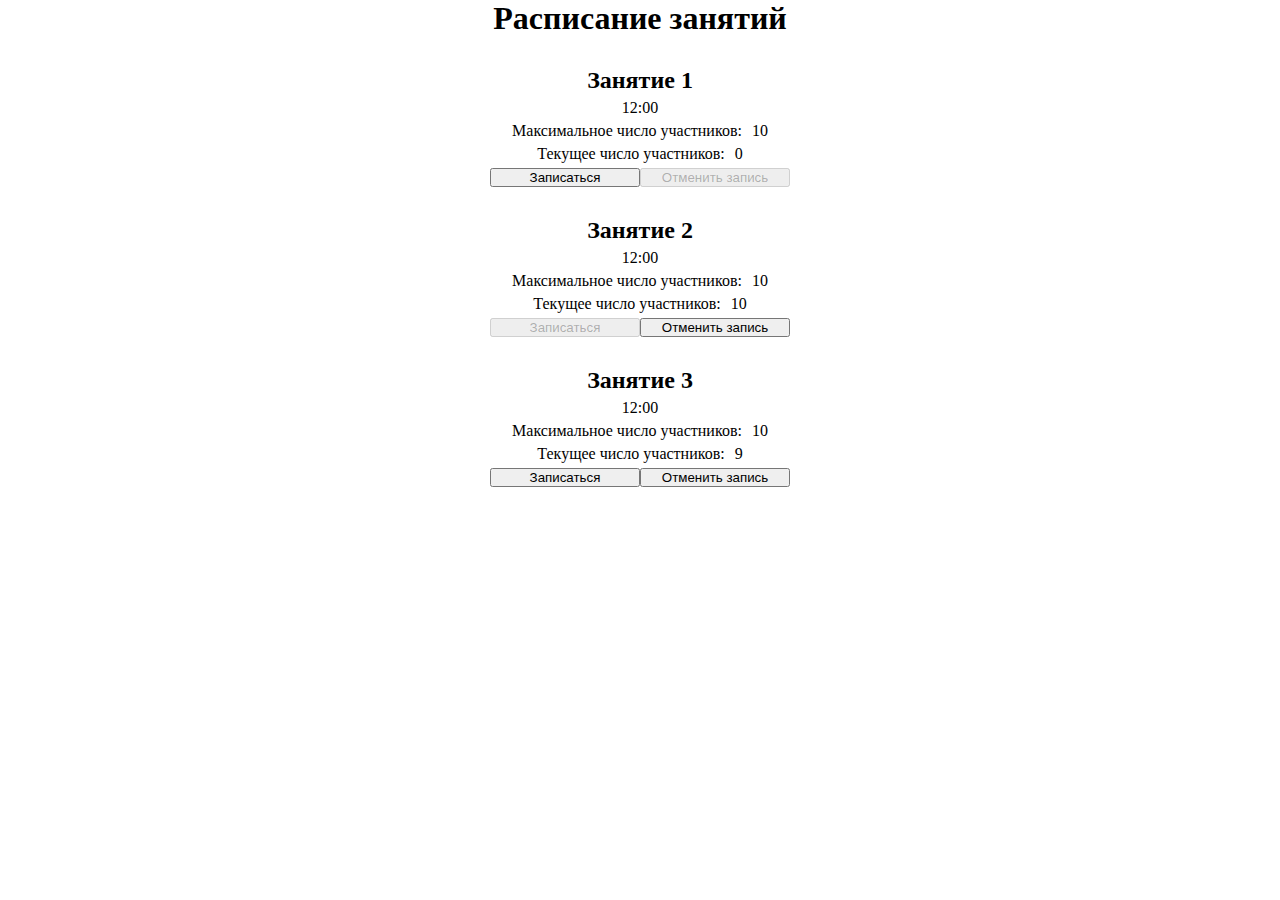
<file: HomeWork01/index.html>
<!DOCTYPE html>
<html lang="en">
	<head>
		<meta charset="UTF-8" />
		<meta name="viewport" content="width=device-width, initial-scale=1.0" />
		<title>Document</title>
		<link rel="stylesheet" href="ex1.css" />
	</head>
	<body id="root">
		<div class="container">
			<h1>Расписание занятий</h1>
			<ul class="sessionsList"></ul>
		</div>
		<script src="ex1.js"></script>
	</body>
</html>
</file>
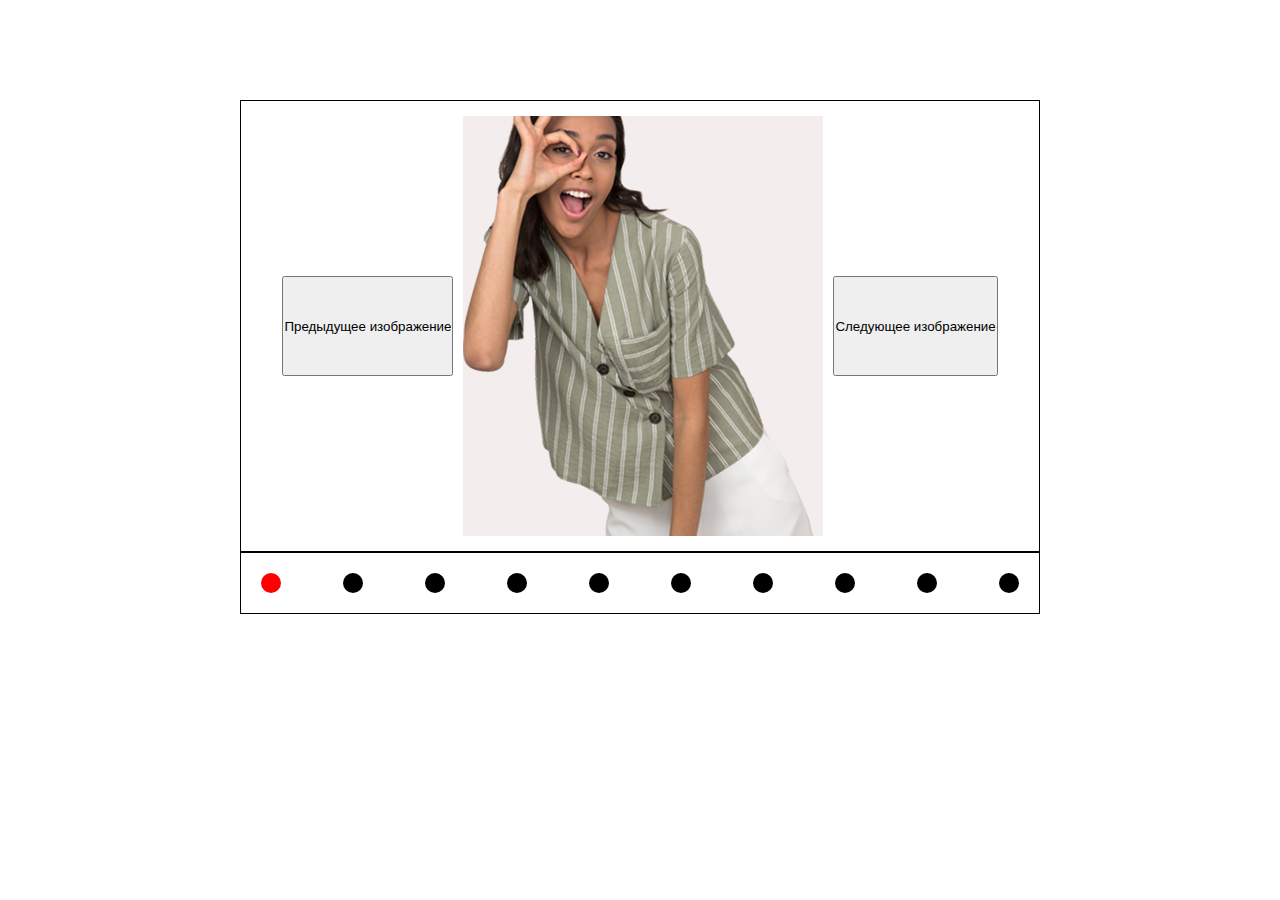
<file: HomeWork02/index.html>
<!DOCTYPE html>
<html lang="en">
	<head>
		<meta charset="UTF-8" />
		<meta name="viewport" content="width=device-width, initial-scale=1.0" />
		<title>Document</title>
		<link rel="stylesheet" href="ex1.css" />
	</head>
	<body>
		<div class="main">
			<div class="container">
				<button class="prevBtn btn">Предыдущее изображение</button>
				<img class="currentImage" alt="img" />
				<button class="nextBtn btn">Следующее изображение</button>
			</div>
			<ul class="navigation"></ul>
		</div>
		<script>
			const images = [
				"./img/product0.png",
				"./img/product1.png",
				"./img/product2.png",
				"./img/product3.png",
				"./img/product4.png",
				"./img/product5.png",
				"./img/product6.png",
				"./img/product7.png",
				"./img/product8.png",
				"./img/product9.png",
			];
			const navigationEl = document.querySelector(".navigation");
			const prevBtn = document.querySelector(".prevBtn");
			const nextBtn = document.querySelector(".nextBtn");
			const currentImage = document.querySelector(".currentImage");

			let imageIndex = 0;

			prevBtn.addEventListener("click", function (e) {
				if (imageIndex != 0) {
					imageIndex -= 1;
				} else {
					imageIndex = images.length - 1;
				}
				setImage(imageIndex);
			});
			nextBtn.addEventListener("click", function (e) {
				if (imageIndex != images.length - 1) {
					imageIndex += 1;
				} else {
					imageIndex = 0;
				}
				setImage(imageIndex);
			});

			for (let index = 0; index < images.length; index++) {
				const image = images[index];
				const point = document.createElement("div");
				point.classList.add("point");
				point.setAttribute("id", index);
				navigationEl.append(point);
			}

			navigationEl.addEventListener("click", function (e) {
				if (e.target.className === "point") {
					index = parseInt(e.target.getAttribute("id"));
					// console.log("set ", index);
					setImage(index);
				}
			});

			function setImage(index) {
				imageIndex = index;
				currentImage.src = images[imageIndex];
				setActiveDot(imageIndex);
			}

			function setActiveDot(activeIndex) {
				let navigationPoints = document.querySelectorAll(".point");
				for (let index = 0; index < navigationPoints.length; index++) {
					const point = navigationPoints[index];
					console.log(point);
					if (parseInt(point.getAttribute("id")) == activeIndex) {
						console.log("+");
						point.classList.add("active");
					} else {
						point.classList.remove("active");
					}
				}
			}
			setImage(imageIndex);
		</script>
	</body>
</html>
</file>
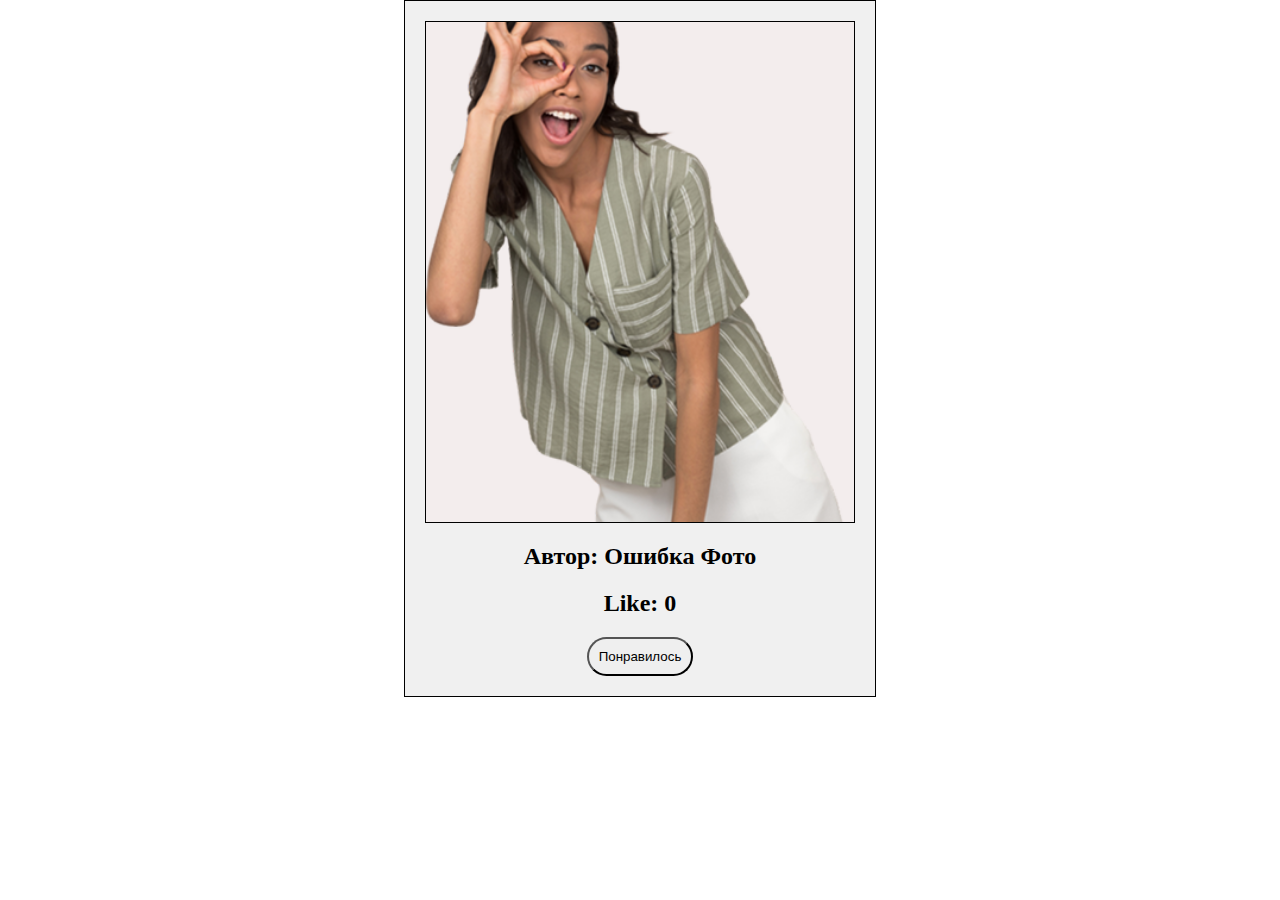
<file: HomeWork03/index.html>
<!DOCTYPE html>
<html lang="en">
	<head>
		<meta charset="UTF-8" />
		<meta name="viewport" content="width=device-width, initial-scale=1.0" />
		<title>HomeWork 03</title>
		<link rel="stylesheet" href="ex1.css" />
	</head>
	<body>
		<div class="main">
			<div class="photoContainer">
				<img class="photo" />
				<h2>Автор: <span class="author"></span></h2>
				<h2>Like: <span class="likeCount">0</span></h2>
				<button class="likeBtn">Понравилось</button>
			</div>
		</div>
		<script src="./ex1.js"></script>
	</body>
</html>
</file>
<file: HomeWork01/ex1.css>
* {
	padding: 0;
	margin: 0;
}
.container {
	display: flex;
	flex-direction: column;
	align-items: center;
}
.info {
	display: flex;
	gap: 10px;
}
.sessionItem {
	padding-top: 10px;
	align-items: center;
	margin: 20px;
	display: flex;
	flex-direction: column;
	gap: 5px;
}
.buttonBlock {
	display: flex;
	flex-direction: row;
}
.btn {
	width: 150px;
}
</file>
<file: HomeWork02/ex1.css>
* {
	margin: 0;
	padding: 0;
	text-decoration: none;
}
.main {
	max-width: 800px;
	margin: 0 auto;
	padding-top: 100px;
	
}
.container{
	padding: 15px;
	display: flex;
	justify-content: center;
	flex-direction: row;
	gap: 10px;
	align-items: center;
	border: 1px solid black;
}

.navigation {
	padding: 20px;
	display: flex;
	justify-content: space-between;
	gap: 5px;
	border: 1px solid black;
}

.point {
	width: 20px;
	height: 20px;
	background-color: black;
	border-radius: 10px;
	cursor: pointer;
}
.active{
	background-color: red;
}
.btn{
	height: 100px;
}
</file>
<file: HomeWork03/ex1.css>
* {
	margin: 0;
	padding: 0;
	text-decoration: none;
}
body {
	display: flex;
	justify-content: center;
}
.main {
	border: 1px solid black;
	display: flex;
	justify-content: center;
	padding: 20px;
	background-color: #f0f0f0;
	text-align: center;
}
.photoContainer {
	display: flex;
	flex-direction: column;
	align-items: center;
	gap: 20px;
}
.photo {
	border: 1px solid black;
	height: 500px;
}
.likeBtn {
	padding: 10px;
	border-radius: 50px;
}
</file>
